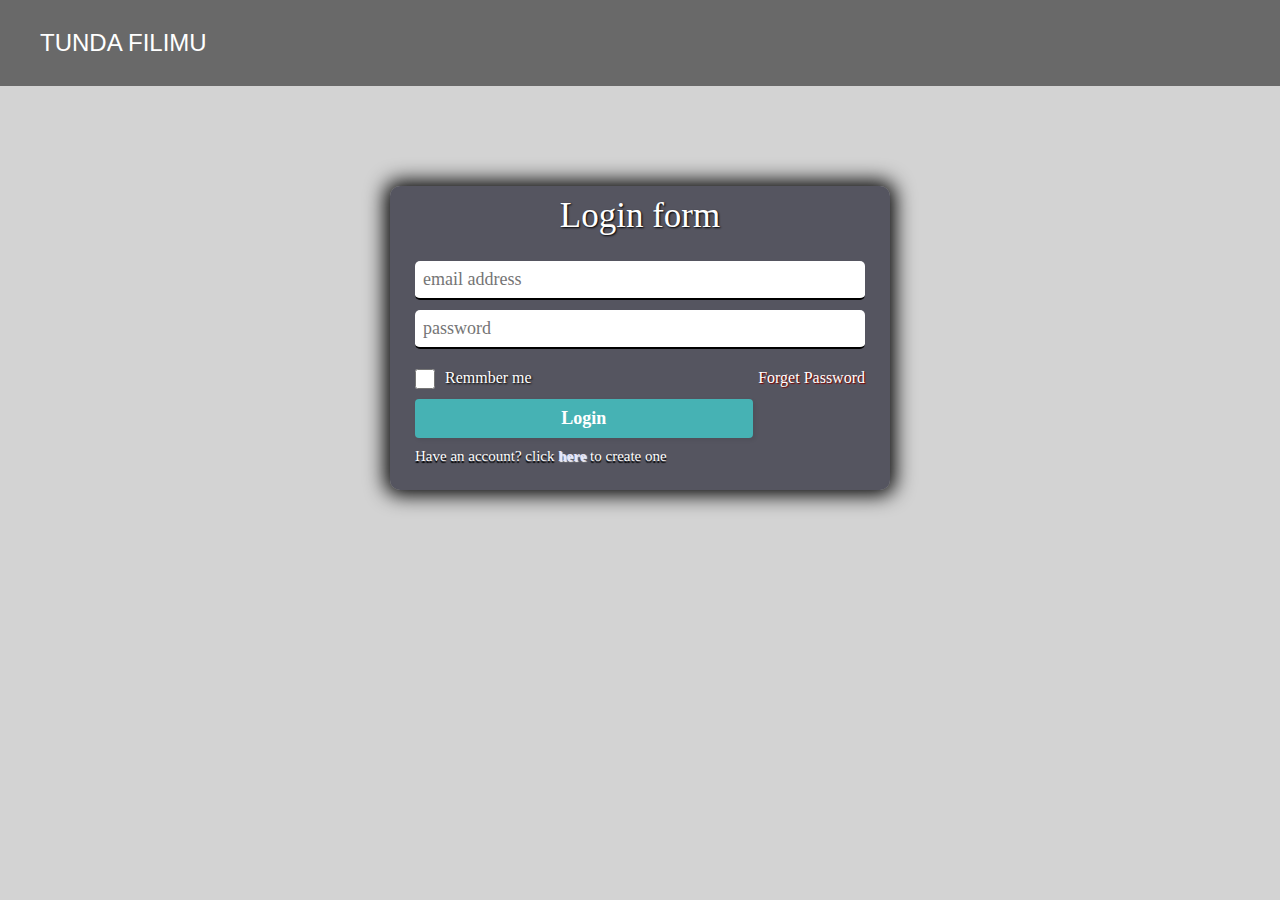
<file: index.html>
<!DOCTYPE html>
<html>
<head>
	<meta charset="utf-8">
	<meta name="viewport" content="width=device-width, initial-scale=1.0">
	<link rel="stylesheet" type="text/css" href="Css/mycss.css">
	<title>Login page</title>
</head>
<body>
	<header><h1>TUNDA FILIMU</h1></header>
	<div class="main">
		
		<div class="login-box">
			<div class="info">Login form </div>
			<form action="#" method="POST" class="form-box">
				<input type="text" name="email"	 class="input-box" placeholder="email address" required><br>
				<input type="password" name="password" class="input-box" placeholder="password" required><br>
				<input type="checkbox" name="checkbox" class="remember"><span>Remmber me</span>
				<a href="#" class="forget-pass">Forget Password</a><br>
				<input type="submit" name="submit" value="Login" class="login-btn">
				<div class="account">Have an account? click <a href="signup.html" class="createaccount">here</a>  to create one</div>
				
				
			</form>
			
		</div>
	</div>
	

</body>
</html>
</file>
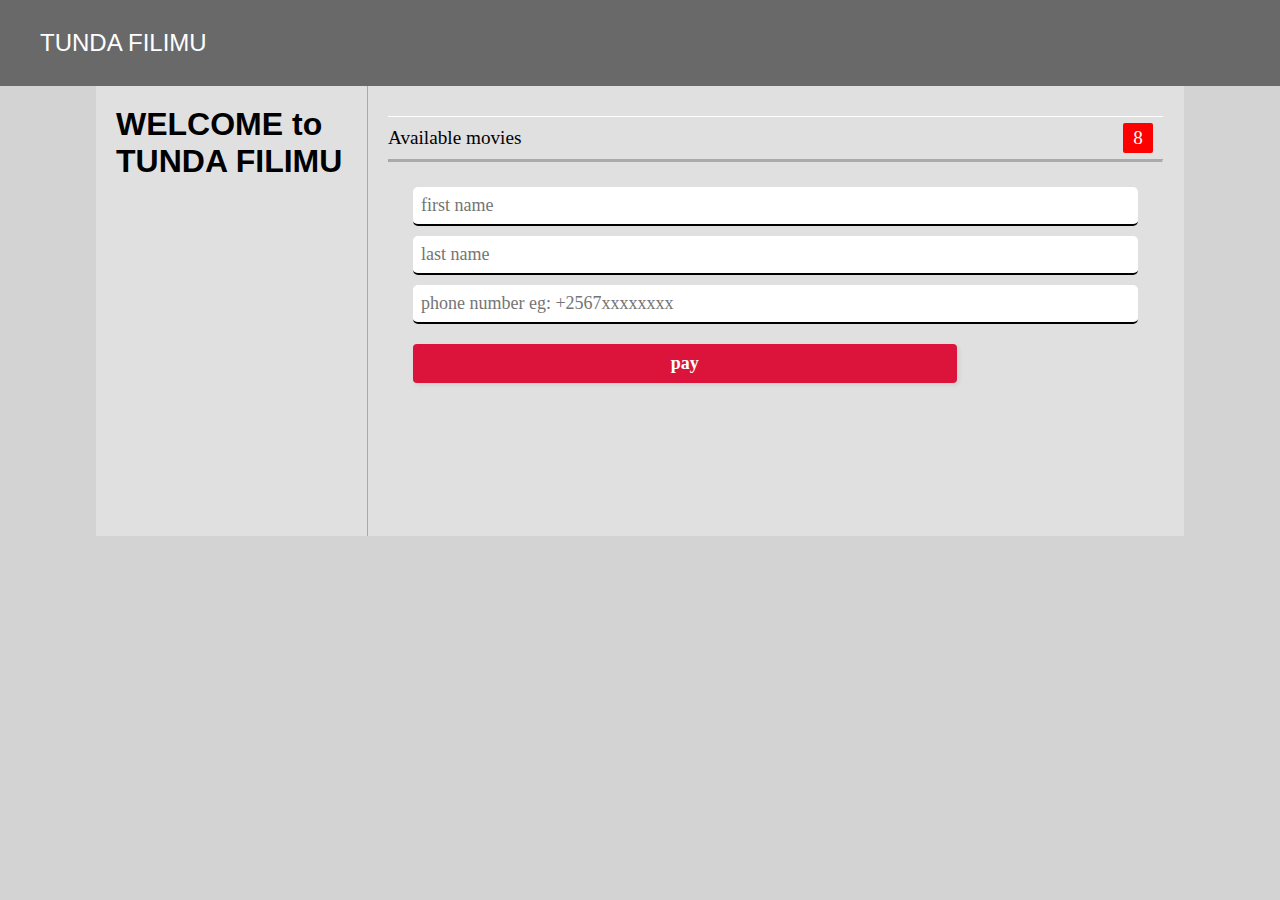
<file: money.html>
<!DOCTYPE html>
<html>
<head>
	<meta charset="utf-8">
	<meta name="viewport" content="width=device-width, initial-scale=1.0">
	<link rel="stylesheet" type="text/css" href="Css/mycss.css">
	<link rel="stylesheet" type="text/css" href="Css/css.css">
	<title>Login page</title>
</head>
<body>
	<header><h1>TUNDA FILIMU</h1></header>
	<div class="block content margin-auto">
		<div class="inline-block quater  centered grid left">
			<div class="menu align-left">
				<h1>WELCOME to TUNDA FILIMU</h1>
			</div>
		</div><div class="inline-block third-quarter centered grid right">
			<div class="block box align-left" id="movies">
				<div class="title">
					Available movies
					<div class="results centered">8</div>
				</div>
				<hr class="soften">
				<form action="#" method="POST" class="form-box">
				<input type="text" name="first name"	 class="input-box" placeholder="first name" required><br>
				<input type="text" name="last name"	 class="input-box" placeholder="last name" required><br>
				<input type="text" name="phonenumber"	 class="input-box" placeholder="phone number eg: +2567xxxxxxxx" required><br>
				<input type="submit" name="submit" value="pay" class="signup-btn">
				
			</form>
				
			</div>
			
			
		</div>
	</div>
	

</body>
</html>
</file>
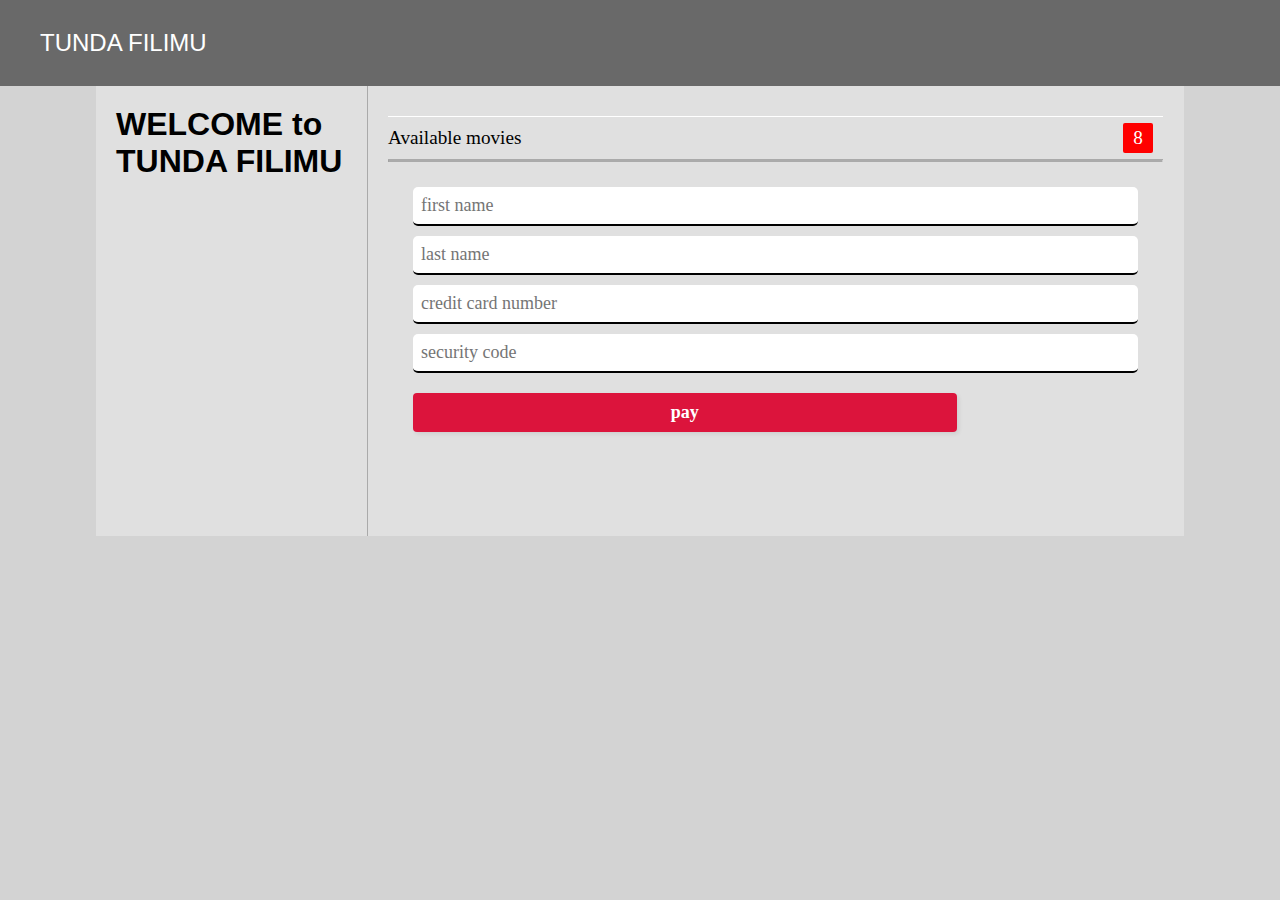
<file: pay.html>
<!DOCTYPE html>
<html>
<head>
	<meta charset="utf-8">
	<meta name="viewport" content="width=device-width, initial-scale=1.0">
	<link rel="stylesheet" type="text/css" href="Css/mycss.css">
	<link rel="stylesheet" type="text/css" href="Css/css.css">
	<title>Login page</title>
</head>
<body>
	<header><h1>TUNDA FILIMU</h1></header>
	<div class="block content margin-auto">
		<div class="inline-block quater  centered grid left">
			<div class="menu align-left">
				<h1>WELCOME to TUNDA FILIMU</h1>
			</div>
		</div><div class="inline-block third-quarter centered grid right">
			<div class="block box align-left" id="movies">
				<div class="title">
					Available movies
					<div class="results centered">8</div>
				</div>
				<hr class="soften">
				<form action="#" method="POST" class="form-box">
				<input type="text" name="first name"	 class="input-box" placeholder="first name" required><br>
				<input type="text" name="last name"	 class="input-box" placeholder="last name" required><br>
				<input type="text" name="creditcard number"	 class="input-box" placeholder="credit card number" required><br>
				<input type="password" name="password" class="input-box" placeholder="security code" required><br>
				<input type="submit" name="submit" value="pay" class="signup-btn">
				
			</form>
				
			</div>
			
			
		</div>
	</div>
	

</body>
</html>
</file>
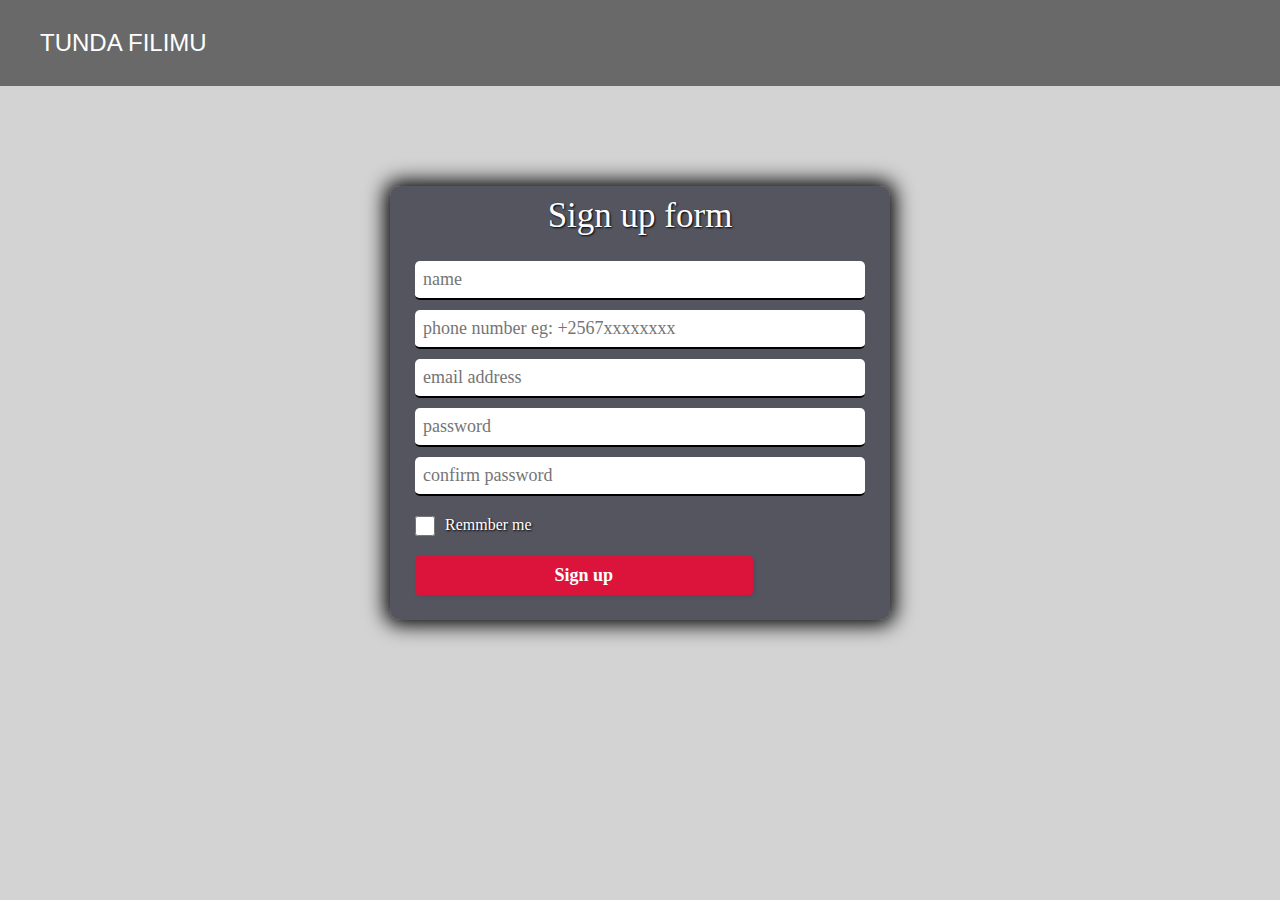
<file: signup.html>
<!DOCTYPE html>
<html>
<head>
	<meta charset="utf-8">
	<meta name="viewport" content="width=device-width, initial-scale=1.0">
	<link rel="stylesheet" type="text/css" href="Css/mycss.css">
	<title>Signup page</title>
</head>
<body>
	<header><h1>TUNDA FILIMU</h1></header>
	<div class="main">
		<div class="login-box">
			<div class="info">Sign up form</div>
			<form action="#" method="POST" class="form-box">
				<input type="text" name="name"	 class="input-box" placeholder="name" required><br>
				<input type="text" name="phonenumber"	 class="input-box" placeholder="phone number eg: +2567xxxxxxxx" required><br>
				<input type="text" name="email"	 class="input-box" placeholder="email address" required><br>
				<input type="password" name="password" class="input-box" placeholder="password" required><br>
				<input type="password" name="password" class="input-box" placeholder="confirm password" required><br>
				<input type="checkbox" name="checkbox" class="remember"><span>Remmber me</span>
				<input type="submit" name="submit" value="Sign up" class="signup-btn">
				
			</form>
		</div>
	</div>
	

</body>
</html>
</file>
<file: Css/mycss.css>
*{
	margin: 0;
	padding: 0;
	font: Arial, Helvetica, sans-serif;
	font-family: "Times New Roman", Times, Baskerville, Georgia, serif;
	-webkit-box-sizing: border-box;
	-moz-box-sizing: border-box;
    box-sizing: border-box;

}

h1, h2, h3{
    font-family: 'Open sans', sans-serif;
}
header{
	box-sizing: border-box;
	text-align: center;
	width: 100%;
	padding: 25px 40px;
	background-color: #696969;
	overflow: hidden;

}
header h1{
	float: left;
	color: #fff;
	font: normal 24px/1.5 'Open sans', sans-serif;

}

body{
	background: #D3D3D3;
}

.login-box{
	width: 500px;
	background-color: rgba(1, 1, 20, 0.6);
	margin: 100px auto;
	border-radius: 10px;
	box-shadow: 0 0 20px 5px #000;
}
.info{
	width: 100%;
	padding-top: 10px;
	font-size: 35px;
	color: #fff;
	text-align: center;
	text-shadow: 1px 1px 2px #000;

}

.form-box{
	padding: 25PX;
}

.input-box{
	width: 100%;
	padding: 8px;
	margin-bottom: 10px;
	border: none;
	font-size: 18px;
	border-radius: 5px;
	border-bottom: 2px solid #000;
}
.input-box:focus{
	outline: none;
	border-bottom: 3px solid #800000;

}

.remember {
	margin-bottom: 10px;
	margin-top: 10px;
	width: 20px;
	height: 20px;
}
span{
	position: absolute;
	margin-left: 10px;
	margin-top: 10px;
	text-shadow: 1px 1px 2px #000;
	color: #fff;
}

.forget-pass{
	float: right;
	margin-top: 10px;
	color: #fff;
	text-shadow: 1px 1px 1px #800000;
	text-decoration: none;

}

.login-btn{
	display: block;
	font-size: 18px;
    border-radius: 4px;
    background-color:  #46B2B4;
    color: #ffffff;
    font-weight: bold;
    box-shadow: 2px 2px 4px 0 rgba(0, 0, 0, 0.08);
    padding: 09px 30px;
    border: 0;
    cursor: pointer;
    width: 75%;
}
.account{
	margin-top: 10px;
	text-align:;
	color: #fff;
	font-size: 15px;
	text-shadow: 0 2px 1px #000;
}

.createaccount{
	color: #E6E6FA;
	font-weight: bold;
	text-shadow: 1px 1px 1px #fff;
	text-decoration: none;
}

.signup-btn{
	display: block;
	font-size: 18px;
    border-radius: 4px;
    background-color:  #dc143c;
    color: #ffffff;
    font-weight: bold;
    box-shadow: 2px 2px 4px 0 rgba(0, 0, 0, 0.08);
    padding: 09px 30px;
    border: 0;
    cursor: pointer;
    margin-top: 10px;
    width: 75%;

}
@media (max-width: 720px) {
	.login-box{
		width: 90%;
		border: 10px;
	}
	.soften{
		display: none;
	}
	header h1{
        float: none;
    }
    .block .margin-auto{
        width: 300px;
        padding-left: 35px;
        padding-right: 35px;
    }
    .set-right{
		position: relative;
		left: 5px;
	}
	.quater{
			width: 33%;
			padding: 0px;
		}
	.banner .search{
		width: 200px;
		padding: 0px;
		margin: 0px;
		min-width: 250px;
	}
	p{
		width: 40%;
	}
	.tit{
		text-align: left;
		width: 40%;
	}
	.movies{
		width: 40%;
	}
	.movies .movie{
		width: 45%;
		height: 350px;
		margin: 10px 1% 0 1%;
		background-color: #ddd;
		box-shadow:  0 0 1px #353535;
		border-radius: 2px;
	}
	.movie-image{
		width: 100%;
		height: 250px;
		background-color: #fff;
		border-bottom: 1px solid #aaa;
	}
	.box .title{
		width: 45%;
		margin: 0;
	}
	.box .soften{
		width: 40%;
	}
	.block{
		align-content: auto;
	}
}
</file>
<file: Css/css.css>
.content{
	width: 85%;
	min-width: 900px;
	background-color: #e0e0e0;
	min-height: 100px;
}
.ease-in-out-all-quick {-webkit-transition: all .2s ease-in-out;-moz-transition: all .2s ease-in-out; -ms-transition: all .2s ease-in-out;-o-transition: all .2s ease-in-out;transition: all .2s ease-in-out;} 
.ease-in-out-all {-webkit-transition: all .5s ease-in-out;-moz-transition: all .5s ease-in-out; -ms-transition: all .5s ease-in-out;-o-transition: all .5s ease-in-out;transition: all .5s ease-in-out;}
.flex{display: flex; box-sizing: padding-box;}
.inline-flex{display: inline-flex; box-sizing: padding-box;}
.block{display: block; box-sizing: padding-box;}
.inline-block{display: inline-block; box-sizing: padding-box; vertical-align: top;}
.hidden{
	display: none;
}
.half, .quater, .third-quater{
	margin: 0 0 0 0;
	padding: 0 0 0 0;
}
.half{width: 50%;}
.quater{width: 25%;}
.third-quarter{width: 75%;}
.margin-auto{
	margin: 0 auto 0 auto;
}
.centered{text-align: center; align-content: center;}
.align-left{text-align: left;align-content: left;}
.text-red{color: red;}
.grid{
	background-color: transparent;
	padding: 20px 20px 20px 20px;
	height: 100% ;
	box-shadow: border-box;
}
.grid.left{
	border-right: 1px solid #aaa;
}
.grid.right{
	border-left: 1px solid #aaa;
	margin-left: -1px;
}


.box{
	border-top: 1px solid #fff;
	min-height: 400px;
	margin: 10px auto 0 auto;
}
.box .soften{
	border-top-color: #fff;
	border-bottom-color: #aaa;
}
.box .title{
	font-size: 1.2rem;
	margin: 10px auto 0 auto;
	border-bottom: 1px solid #aaa;
	position: relative;
	padding-bottom: 10px;
}
.box .title .results{
	background-color: red;
	color: #fff;
	position: absolute;
	padding: 4px 4px 4px 4px;
	min-width: 30px;
	border-radius: 2px;
	right: 10px;
	top: -4px;
}
.movies{
	width: 100%;
	min-height: 300px;
	padding:  0 0 0 0;
	margin: 0 0 0 0;
	-webkit-margin-start: 0;
	-moz-margin-start: 0;
	-webkit-padding-start: 0;
	-moz-padding-start: 0;
}
.movies .movie{
	width: 23%;
	height: 350px;
	margin: 10px 1% 0 1%;
	background-color: #ddd;
	box-shadow:  0 0 1px #353535;
	border-radius: 2px;
}
.movies .movie:hover{
	box-shadow: 0 0 3px #353535;
}
.movies .movie:hover .movie-image{
	transform: scaleX(1.05);
	}
.movies .movie:hover .movie-image img{
	transform: scaleY(1.05);
}
.movie-image{
	width: 100%;
	height: 250px;
	background-color: #fff;
	border-bottom: 1px solid #aaa; 
}
.movie-image img{
	width: 100%;
	height: 100%;
}
.movie-actions{
	width: 100%;
	height: 100px;
	background-color: #46B2B4;
}
.movie-actions .price{
	font-weight: bold;
	font-size: 1.4rem;
	color: #fff;
	text-shadow: 0 1px 1px #aaa;
}
.movie-actions .stock{
	font-size: 1rem;
}
.movie-actions button{
	border: none;
	border-radius: 5px;
	padding: 6px 6px 6px 6px;
	min-width: 50px;
}
.movie-actions button:hover{
	cursor: pointer;
}
.movie-actions .add-to-cart{
	background-color: orangered;
	color: #fff;
}
.movie-actions .buy{
	background-color: darkgreen;
	color: #fff;
}
.cart{
	width: 100%;
	border-collapse: collapse;
}
.cart thead{
	height: 35px;
	background-color: #fff;
}
.cart td{
	box-shadow: inset 0 0 1px #353535;
}
.cart-article{
}
.cart-article .img{
	width: 140px;
	height: 180px;
	margin: auto;
}
.cart-article td{
	padding: 5px 5px 5px 5px;
	box-sizing: padding-box;
}
.cart-article .img img{
	width: 100%;
	height: 100%;
	border-radius: 2px;
	border: 2px solid #fff;
	box-shadow: inset 0 0 1px #353535;
}
.cart-price{
	font-size: 1.5rem;
	font-weight: bold;
	color: orangered;
}
.remove-item{
	min-width: 150px;
	margin: 10px auto 10px auto;
	border: none;
	padding: 10px 8px 10px 8px;
	background-color: red;
	color: #fff;
	border-radius: 5px;
	box-shadow: 0 0 1px #353535;
}
.remove-item:hover{
	cursor: pointer;
	box-shadow: 0 0 2px #353535;
}
.buy-item{
	min-width: 150px;
	margin: 10px auto 10px auto;
	border: none;
	padding: 10px 8px 10px 8px;
	background-color: #229977;
	color: #fff;
	border-radius: 5px;
	box-shadow: 0 0 1px #353535;
}
.buy-item:hover{
	cursor: pointer;
	box-shadow: 0 0 2px #353535;
}
.remove-item span{
	font-weight: bold;
}
.pay-all{
	width: 100%;
	background-color: #353535;
	color: #fff;
	border-radius: 5px;
}
table {
  border: 1px solid #ccc;
  border-collapse: collapse;
  margin: 0;
  padding: 0;
  width: 100%;
  table-layout: fixed;
}

table caption {
  font-size: 1.5em;
  margin: .5em 0 .75em;
}

table tr {
  background-color: #f8f8f8;
  border: 1px solid #ddd;
  padding: .35em;
}

table th,
table td {
  padding: .625em;
  text-align: center;
}

table th {
  font-size: .85em;
  letter-spacing: .1em;
  text-transform: uppercase;
}
@media (max-width: 600px) {
	.block .margin-auto{
        width: 300px;
        padding-left: 35px;
        padding-right: 35px;
    }	
    	header {
			padding-right: 0px;
			margin-left: 0;
			width: 300px;
		}
	
		header h1{
	        float: none;
	    }
	 
	    .set-right{
			position: relative;
			left: 5px;
		}
		.quater{
				width: 33%;
				padding: 0px;
			}
		.banner .search{
			width: 200px;
			padding: 0px;
			margin: 0px;
			min-width: 250px;
		}
		p{
			width: 40%;
		}
		.tit{
			text-align: left;
			width: 40%;
		}
		.movies{
			width: 40%;
		}
		.movies .movie{
			width: 45%;
			height: 350px;
			margin: 10px 1% 0 1%;
			background-color: #ddd;
			box-shadow:  0 0 1px #353535;
			border-radius: 2px;
		}
		.movie-image{
			width: 100%;
			height: 250px;
			background-color: #fff;
			border-bottom: 1px solid #aaa;
		}
		.box .title{
			width: 45%;
			margin: 0;
		}
		.box .soften{
			width: 40%;
		}
		.block{
			align-content: auto;
		}
		table {
		    border: 0;
		    padding: 0;
		    margin: 0;
		 }

		 table caption {
		   	font-size: 1.3em;
		 }
		  
		 table thead {
		   	border: none;
		    clip: rect(0 0 0 0);
		    height: 1px;
		    margin: -1px;
		    overflow: hidden;
		    padding: 0;
		    position: absolute;
		    width: 1px;
		 }
		  
		 table tr {
		    border-bottom: 3px solid #ddd;
		    display: block;
		    margin-bottom: .625em;
		 }
		  
		 table td {
		    border-bottom: 1px solid #ddd;
		    display: block;
		    font-size: .8em;
		    text-align: left;
		    align-content: left;
		}
		  
		 table td::before {
		    content: attr(data-label);
		    float: left;
		    font-weight: bold;
		    text-transform: uppercase;
		}
		  
		table td:last-child {
		    border-bottom: 0;
		}
		.cart {
			width: 40%;
		}
		.margin-left{
			width: 100px;
		}
		
}
</file>
